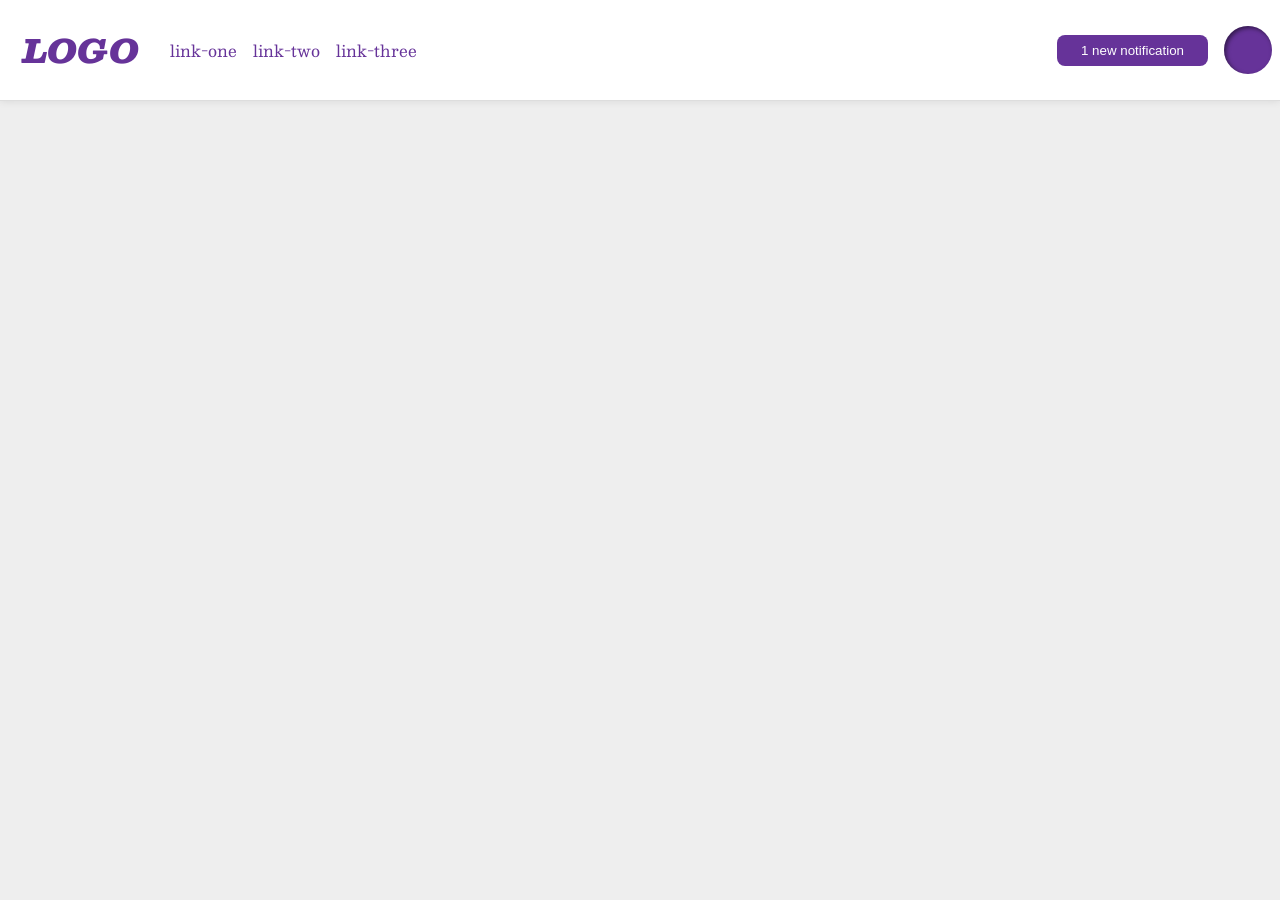
<file: foundations/flex/03-flex-header-2/index.html>
<!DOCTYPE html>
<html lang="en">
  <head>
    <meta charset="UTF-8">
    <meta http-equiv="X-UA-Compatible" content="IE=edge">
    <meta name="viewport" content="width=device-width, initial-scale=1.0">
    <title>Flex Header 2</title>
    <link rel="stylesheet" href="style.css">
  </head>
  <body>
    <div class="header">
      <div class="left">

        <div class="logo">
          LOGO
        </div>

        <ul class="links">
          <li><a href="https://google.com">link-one</a></li>
          <li><a href="https://google.com">link-two</a></li>
          <li><a href="https://google.com">link-three</a></li>
        </ul>

      </div>

      <div class="right">

        <button class="notifications">
          1 new notification
        </button>

        <div class="profile-image"></div>
        
      </div>
    </div>
  </body>
</html>
</file>
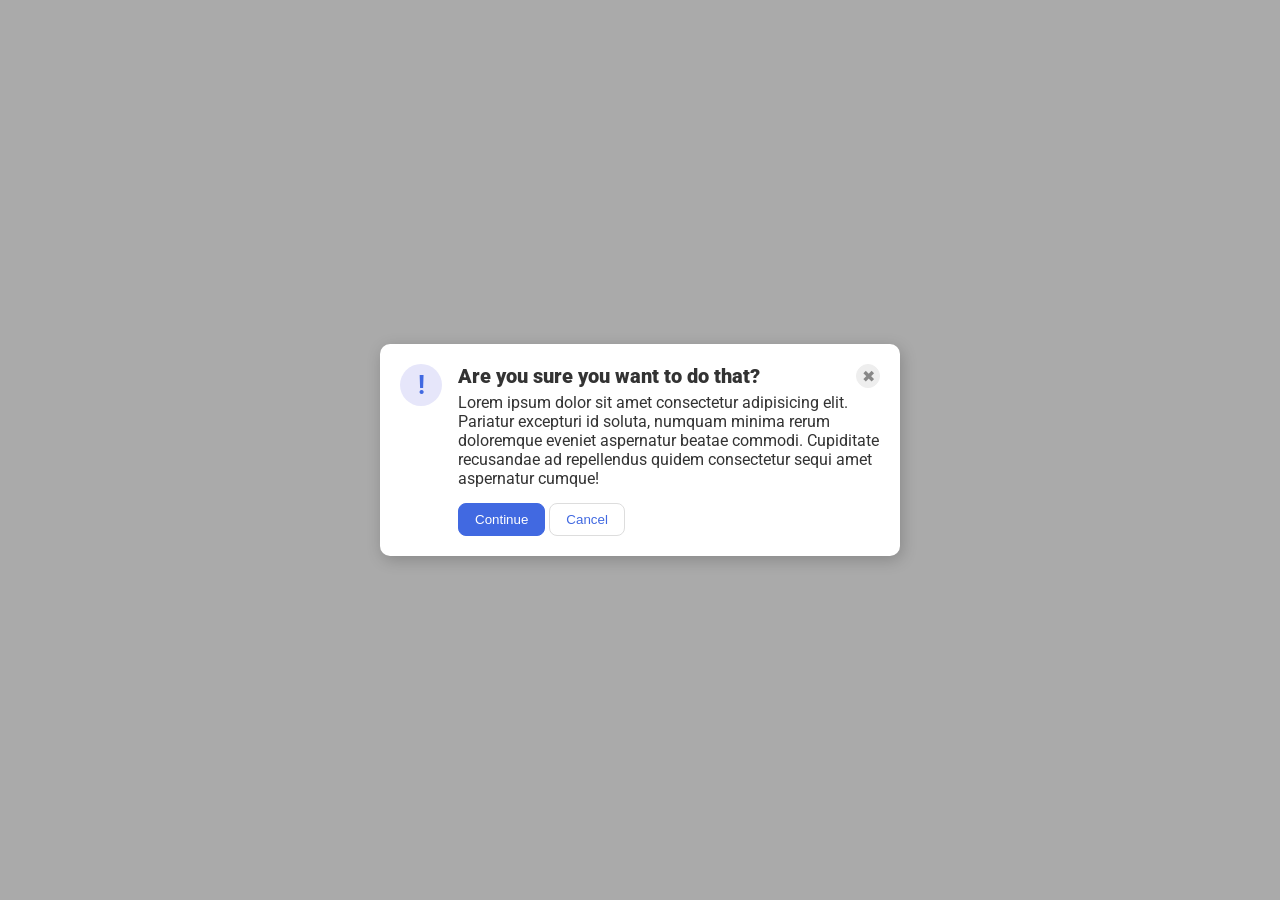
<file: foundations/flex/05-flex-modal/index.html>
<!DOCTYPE html>
<html lang="en">
  <head>
    <meta charset="UTF-8">
    <meta http-equiv="X-UA-Compatible" content="IE=edge">
    <meta name="viewport" content="width=device-width, initial-scale=1.0">
    <link rel="stylesheet" href="style.css">
    <title>Modal</title>
  </head>
  <body>
    <div class="modal">

      <div class="icon">!</div>

      <div class="container">
        
        <div class="top-bar">
          <div class="header">Are you sure you want to do that?</div>
          <button class="close-button">✖</button>
        </div>

        <div class="text">
          Lorem ipsum dolor sit amet consectetur adipisicing elit. Pariatur excepturi id      soluta, numquam minima rerum doloremque eveniet aspernatur beatae commodi. Cupiditate recusandae ad repellendus quidem consectetur sequi amet aspernatur cumque!
        </div>
          
        <button class="continue">Continue</button>
        <button class="cancel">Cancel</button>
      </div>
      
    </div>
  </body>
</html>
</file>
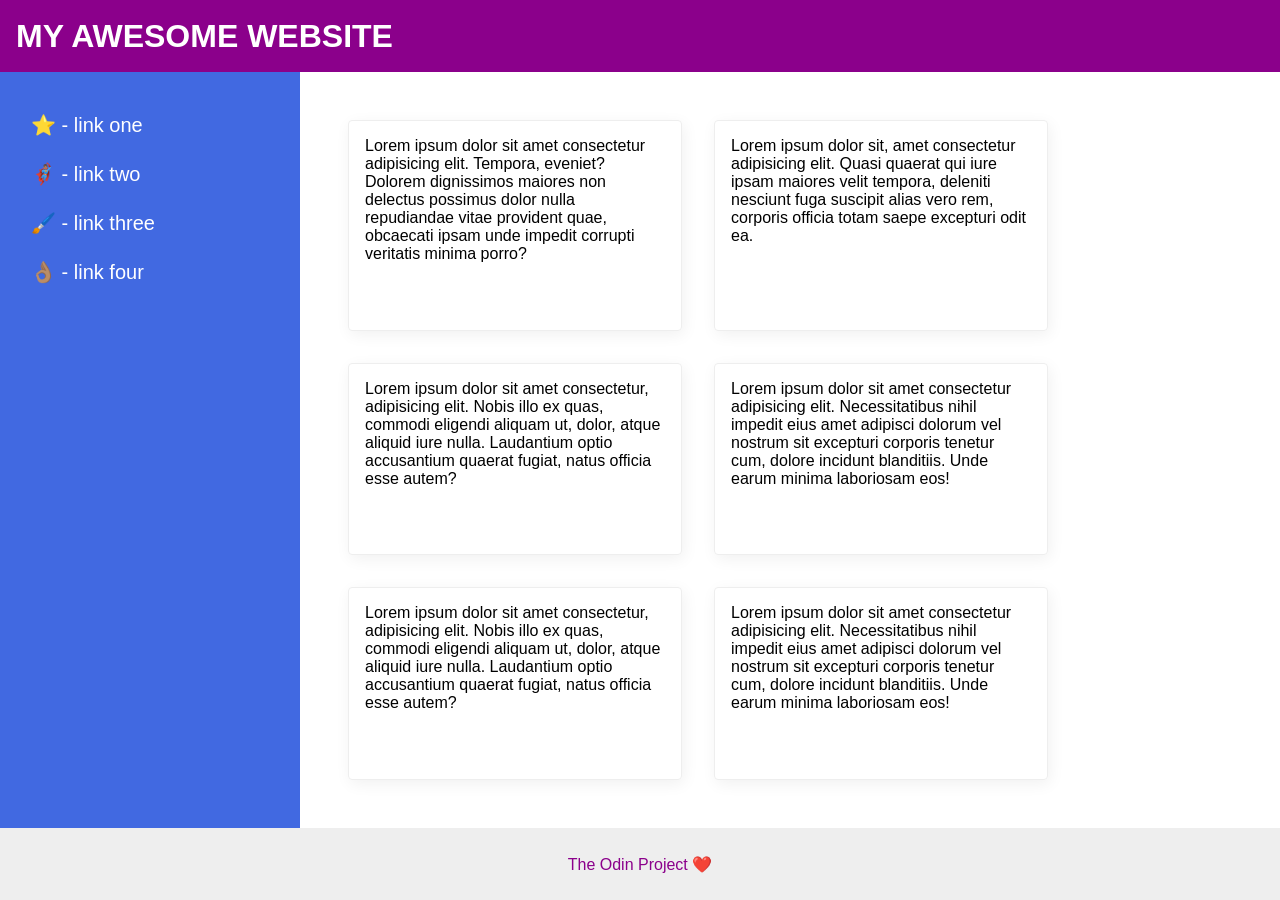
<file: foundations/flex/07-flex-layout-2/index.html>
<!DOCTYPE html>
<html lang="en">
  <head>
    <meta charset="UTF-8">
    <meta http-equiv="X-UA-Compatible" content="IE=edge">
    <meta name="viewport" content="width=device-width, initial-scale=1.0">
    <title>The Holy Grail</title>
    <link rel="stylesheet" href="style.css">
  </head>
  <body>
    <div class="header">
      MY AWESOME WEBSITE
    </div>
    
    <div class="container">
      <div class="sidebar">
        <ul>
          <li><a href="#">⭐ - link one</a></li>
          <li><a href="#">🦸🏽‍♂️ - link two</a></li>
          <li><a href="#">🖌️ - link three</a></li>
          <li><a href="#">👌🏽 - link four</a></li>
        </ul>
      </div>
      
      <div class="content">
        <div class="card">
          Lorem ipsum dolor sit amet consectetur adipisicing elit. Tempora, eveniet? Dolorem dignissimos maiores
          non delectus possimus dolor nulla repudiandae vitae provident quae, obcaecati ipsam unde impedit corrupti veritatis
          minima porro?
        </div>
        <div class="card">
          Lorem ipsum dolor sit, amet consectetur adipisicing elit. Quasi quaerat qui iure ipsam maiores velit
          tempora, deleniti nesciunt fuga suscipit alias vero rem, corporis officia totam saepe excepturi odit ea.
        </div>
        <div class="card">
          Lorem ipsum dolor sit amet consectetur, adipisicing elit. Nobis illo ex quas, commodi eligendi aliquam
          ut, dolor, atque aliquid iure nulla. Laudantium optio accusantium quaerat fugiat, natus officia esse autem?
        </div>
        <div class="card">
          Lorem ipsum dolor sit amet consectetur adipisicing elit. Necessitatibus nihil impedit eius amet
          adipisci dolorum vel nostrum sit excepturi corporis tenetur cum, dolore incidunt blanditiis. Unde earum minima
          laboriosam eos!
        </div>
        <div class="card">
          Lorem ipsum dolor sit amet consectetur, adipisicing elit. Nobis illo ex quas, commodi eligendi aliquam
          ut, dolor, atque aliquid iure nulla. Laudantium optio accusantium quaerat fugiat, natus officia esse autem?
        </div>
        <div class="card">
          Lorem ipsum dolor sit amet consectetur adipisicing elit. Necessitatibus nihil impedit eius amet
          adipisci dolorum vel nostrum sit excepturi corporis tenetur cum, dolore incidunt blanditiis. Unde earum minima
          laboriosam eos!
        </div>
      </div>
    </div>
    
    <div class="footer">
      The Odin Project ❤️
    </div>
  </body>
</html>
</file>
<file: foundations/flex/03-flex-header-2/style.css>
/* this is some magical font-importing.  
you'll learn about it later. */
@import url('https://fonts.googleapis.com/css2?family=Besley:ital,wght@0,400;1,900&display=swap');

body {
  margin: 0;
  background: #eee;
  font-family: Besley, serif;
}

.header {
  background: white;
  border-bottom: 1px solid #ddd;
  box-shadow: 0 0 8px rgba(0,0,0,.1);

  display: flex;
  justify-content: space-between;
  align-items: center;
  padding: 8px;
}

.profile-image {
  background: rebeccapurple;
  box-shadow: inset 2px 2px 4px rgba(0,0,0,.5);
  border-radius: 50%;
  width: 48px;
  height: 48px;
}

.logo {
  color: rebeccapurple;
  font-size: 32px;
  font-weight: 900;
  font-style: italic;

  margin: 15px;
}

button {
  border: none;
  border-radius: 8px;
  background: rebeccapurple;
  color: white;
  padding: 8px 24px;
}

a {
  /* this removes the line under our links */
  text-decoration: none;
  color: rebeccapurple;
}

ul {
  list-style-type: none;

  display: flex;
  padding: 0;
  margin: 0;
  gap: 16px;
}

.left, .right {
  display: flex;
  align-items: center;
  gap: 16px;
}
</file>
<file: foundations/flex/05-flex-modal/style.css>
@import url('https://fonts.googleapis.com/css2?family=Roboto:wght@400;700&display=swap');

html, body {
  height: 100%;
}

body {
  font-family: Roboto, sans-serif;
  margin: 0;
  background: #aaa;
  color: #333;
  /* I'll give you this one for free lol */
  display: flex;
  align-items: center;
  justify-content: center;
}

.modal {
  background: white;
  width: 480px;
  border-radius: 10px;
  box-shadow: 2px 4px 16px rgba(0,0,0,.2);

  display: flex;
  padding: 20px;
  gap: 16px;
}

.icon {
  color: royalblue;
  font-size: 26px;
  font-weight: 700;
  background: lavender;
  width: 42px;
  height: 42px;
  border-radius: 50%;
  display: flex;
  align-items: center;
  justify-content: center;

  flex-shrink: 0;
}

.top-bar {
  display: flex;
  justify-content: space-between;
  margin-bottom: 5px;
}

.header {
  font-weight: 900;
  font-size: 20px;
}

.text {
  margin-bottom: 15px;
}

.close-button {
  background: #eee;
  border-radius: 50%;
  color: #888;
  font-weight: 400;
  font-size: 16px;
  height: 24px;
  width: 24px;
  display: flex;
  align-items: center;
  justify-content: center;
  border: 1px solid #eee;
  padding: 0;
}

button {
  cursor: pointer;
  padding: 8px 16px;
  border-radius: 8px;
}

button.continue {
  background: royalblue;
  border: 1px solid royalblue;
  color: white;
}

button.cancel {
  background: white;
  border: 1px solid #ddd;
  color: royalblue;
}
</file>
<file: foundations/flex/07-flex-layout-2/style.css>
body {
  font-family: -apple-system, BlinkMacSystemFont, 'Segoe UI', Roboto, Oxygen, Ubuntu, Cantarell, 'Open Sans', 'Helvetica Neue', sans-serif;
  margin: 0;
  min-height: 100vh;

  display: flex;
  flex-direction: column;
}

.header {
  height: 72px;
  background: darkmagenta;
  color: white;
  font-size: 32px;
  font-weight: 900;

  display: flex;
  align-items: center;
  padding: 0 16px;
}

.container {
  flex: 1;
  display: flex;
}

ul {
  padding: 0;
  margin: 0;
}

ul li {
  list-style-type: none;
  margin: 25px 15px;
}

li a {
  text-decoration: none;
  color: #fff;
  font-size: 20px;
  font-weight: 500;
}

.footer {
  height: 72px;
  background: #eee;
  color: darkmagenta;

  display: flex;
  justify-content: center;
  align-items: center;
}

.sidebar {
  flex-shrink: 0;
  padding: 16px;

  width: 300px;
  background: royalblue;
  box-sizing: border-box;
}

.content {
  padding: 48px;
  display: flex;
  flex-wrap: wrap;
  gap: 32px;
}

.card {
  border: 1px solid #eee;
  box-shadow: 2px 4px 16px rgba(0,0,0,.06);
  border-radius: 4px;

  padding: 16px;
  width: 300px;
}
</file>
